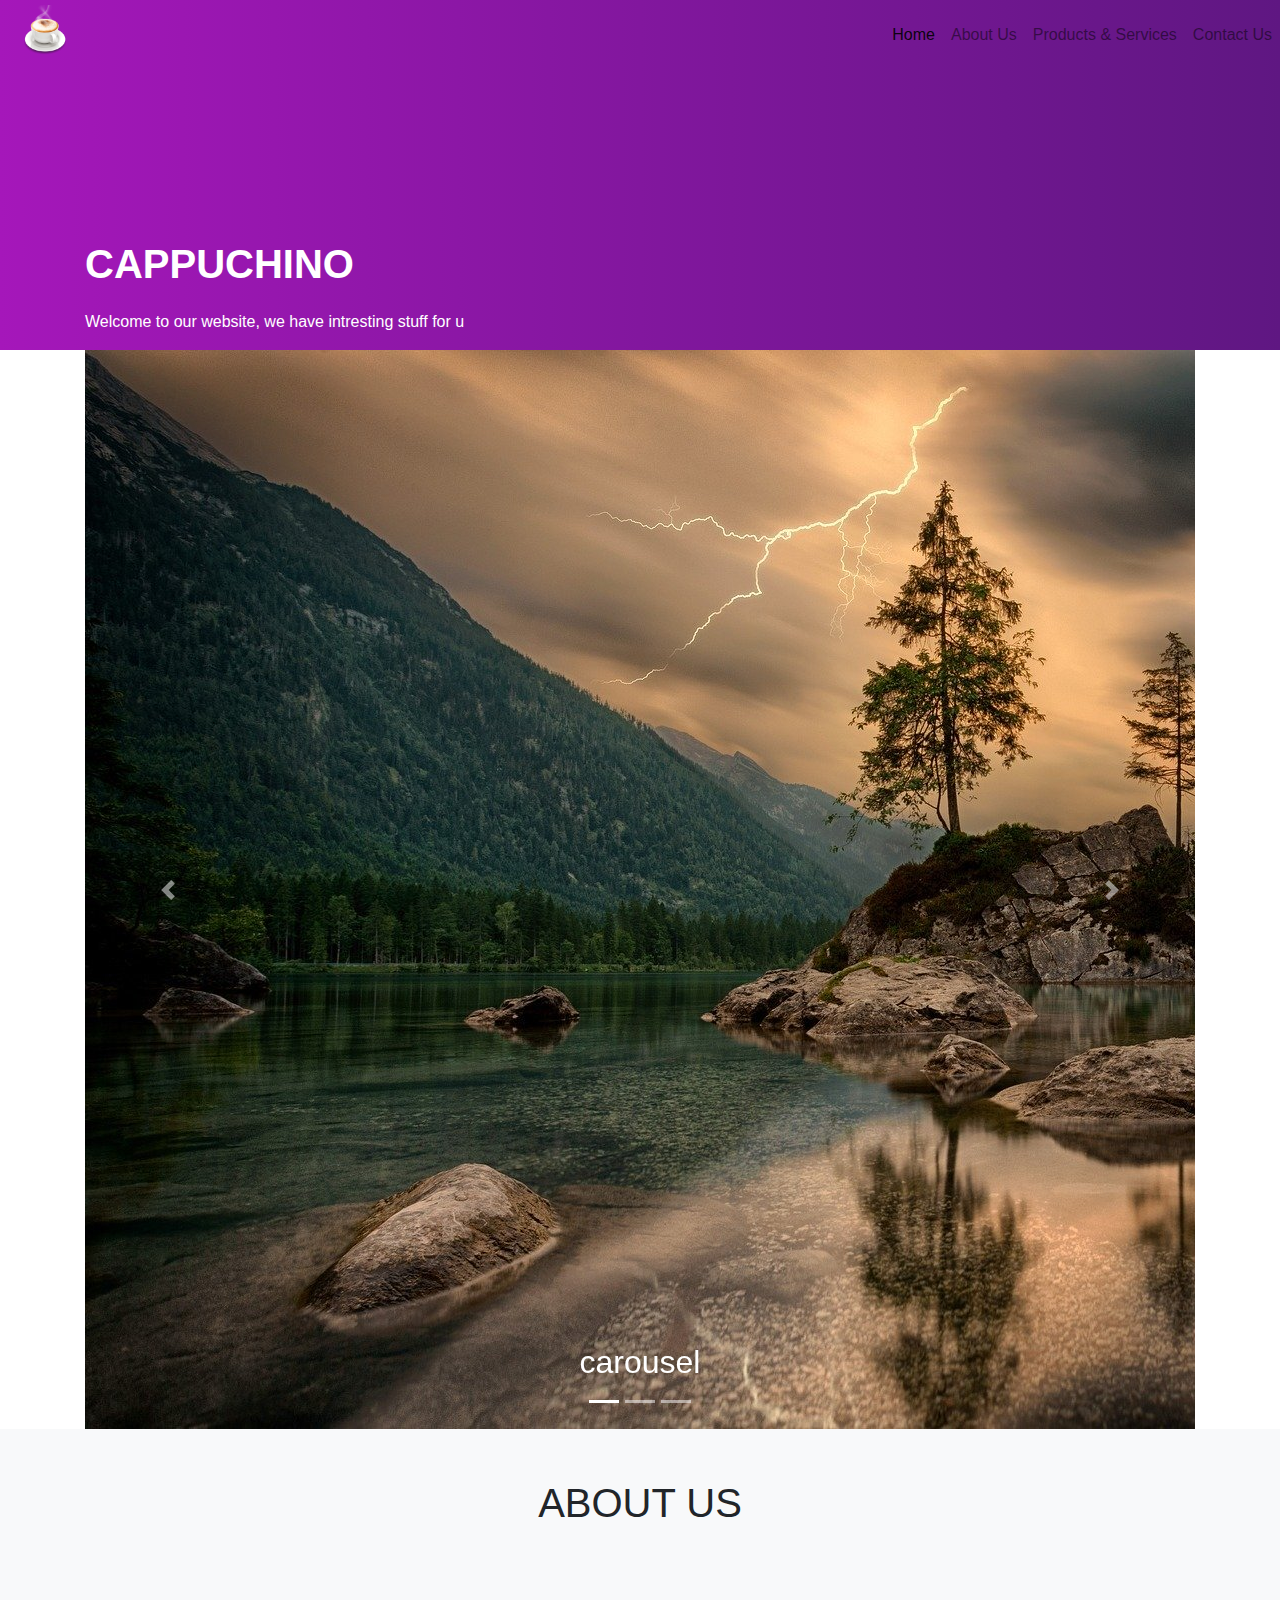
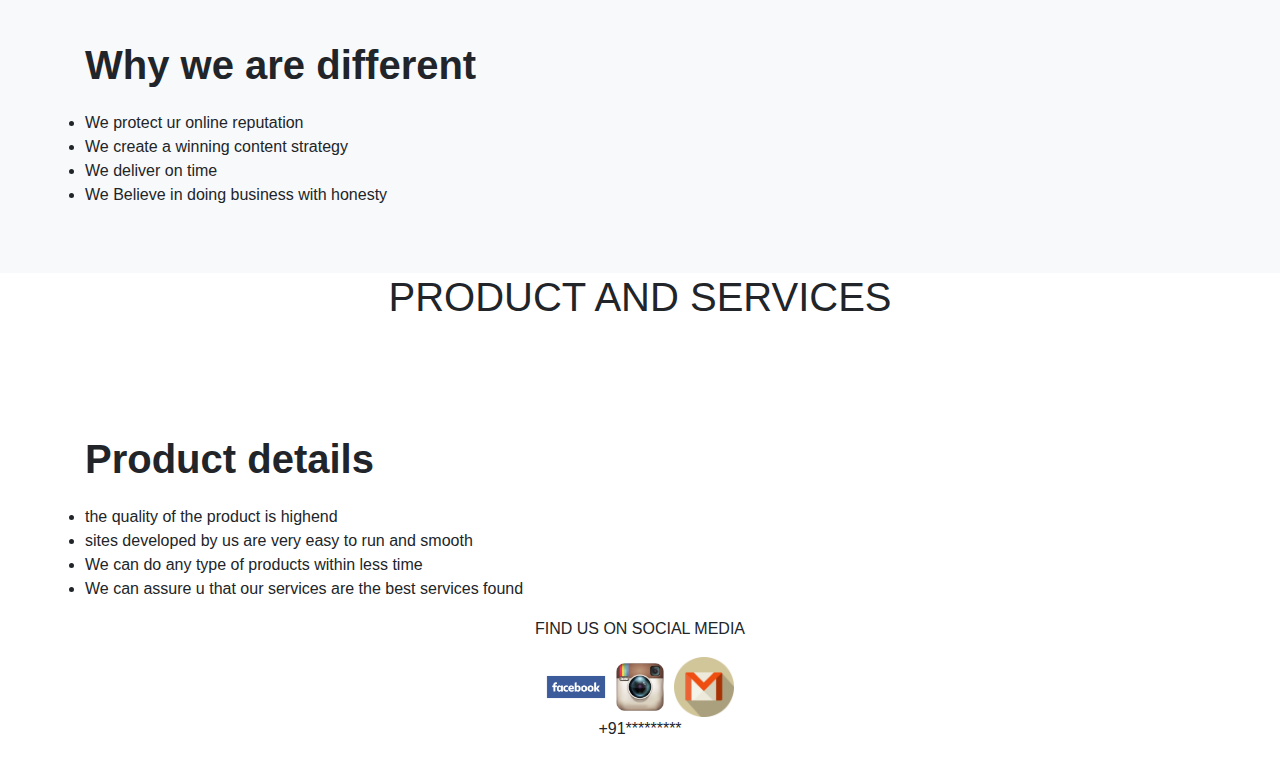
<file: project1/index.html>
<html>
<head>
<title>Agency Website Template</title>
<link rel="stylesheet" href="style.css">
<link rel="stylesheet" href="https://stackpath.bootstrapcdn.com/bootstrap/4.5.0/css/bootstrap.min.css">

<script src="https://code.jquery.com/jquery-3.5.1.slim.min.js" ></script>

<script src="https://stackpath.bootstrapcdn.com/bootstrap/4.5.0/js/bootstrap.min.js"></script>


<link rel="stylesheet" href="
https://stackpath.bootstrapcdn.com/font-awesome/4.7.0/css/font-awesome.min.css">


</head>
<body>
	<section id="nav-bar">

		<nav class="navbar navbar-expand-lg navbar-light bg-light">
  <a class="navbar-brand" href="#"><img src="images/logo.png"></a>
  <button class="navbar-toggler" type="button" data-toggle="collapse" data-target="#navbarNav" aria-controls="navbarNav" aria-expanded="false" aria-label="Toggle navigation">
    <span class="navbar-toggler-icon"></span>
  </button>
  <div class="collapse navbar-collapse" id="navbarNav">
    <ul class="navbar-nav ml-auto">
      <li class="nav-item active">
        <a class="nav-link" href="#banner">Home</a>
      </li>
      <li class="nav-item">
        <a class="nav-link" href="#about-us">About Us</a>
      </li>
      <li class="nav-item">
        <a class="nav-link" href="#product">Products & Services</a>
      </li>
      <li class="nav-item">
        <a class="nav-link" href="#social-media">Contact Us</a>
      </li>
    </ul>
  </div>
</nav>
</section>

<section id="banner">
<div class="container" >
<div class="row">
<div class="col-md-6">
	<p class="promo-title">CAPPUCHINO</p>
	<p>Welcome to our website, we have intresting stuff for u</p>
</div>	
</div>
</div>
</section>

<body>
	<div class="container">
	<div class="carousel slide" id="myslider" data-ride="carousel">
			<div class="carousel-inner">
				<div class="carousel-item active">
					<img src="images/1.jpg" alt="images/1.jpg">
					<div class="carousel-caption">
						<h2>carousel</h2>
					</div>
				</div>
				<div class="carousel-item ">
					<img src="images/2.jpg" alt="images/1.jpg">
				</div>
				<div class="carousel-item ">
					<img src="images/3.jpg" alt="images/1.jpg">
				</div>

			</div>

			<ul class="carousel-indicators">
				<li data-target="#myslider" data-slide-to="0" class="active"></li>
				<li data-target="#myslider" data-slide-to="1" class=""></li>
				<li data-target="#myslider" data-slide-to="2" class=""></li>
			</ul>

			<a href="#myslider" data-slide="prev" class="carousel-control-prev">
				<span class="carousel-control-prev-icon"></span>
			</a>

			<a href="#myslider" data-slide="next" class="carousel-control-next">
				<span class="carousel-control-next-icon"></span>
			</a>

	</div>
	</div>
</body>




<section id="about-us">
<div class="container" >
	<h1 class="title text-center">ABOUT US</h1>
<div class="row">
<div class="col-md-6 about-us">
<p class="about-title">Why we are different</p>
	<ul>
	<li>We protect ur online reputation</li>
	<li>We create a winning content strategy</li>
	<li>We deliver on time</li>
	<li>We Believe in doing business with honesty</li>
	</ul>
	
</div>	
</div>
</div>
</section>


<section id="product">
<div class="container" >
	<h1 class="title text-center">PRODUCT AND SERVICES</h1>
<div class="row">
<div class="col-md-6 about-us">
<p class="about-title">Product details</p>
	<ul>
	<li>the quality of the product is highend</li>
	<li>sites developed by us are very easy to run and smooth</li>
	<li>We can do any type of products within less time</li>
	<li>We can assure u that our services are the best services found</li>
	</ul>
	
</div>	
</div>
</div>
</section>



<section id="social-media">
<div class="container text-center" >
<p>FIND US ON SOCIAL MEDIA</p>
	<div class="social-icons">
	<a href="#"><img src="images/facebook.png"></a>
	<a href="#"><img src="images/instagram.png"></a>
	<a href="#"><img src="images/gmail.png"></a>
	</div>
<p>+91*********<p>		
</div>
</section>


<script src="smooth-scroll.js"></script>
<script>
	var scroll = new SmoothScroll('a[href*="#"]');
</script>

</body>
</html>
</file>
<file: project1/style.css>
*
{
	margin: 0;
	padding : 0;

}

body
{
	font-family:sans-serif;
}

#nav-bar
{
	position: sticky;
	top: 0;
	z-index: 10;
}

.navbar
{
	background-image: linear-gradient(to right,#a517ba,#5f1782);
	padding: 0 !important;
}

.navbar-brand img
{
	height: 60px;
	padding-left: 20px;
}

#banner
{
	background-image: linear-gradient(to right,#a517ba,#5f1782);
	color: #fff;
	padding-top: 5%;
}
.promo-title
{
	font-size:40px;
	font-weight:600;
	margin-top:100px;
}

#about-us
{
	background: #f8f9fa;
	padding-bottom: 50px;
	padding-top: 50px;
}

.about-title
{
	font-size:40px;
	font-weight:600;
	margin-top:100px;
}

.social-icons img
{
	width: 60px;
	transition: 0.5s;
}

.social-icons a:hover img
{
	transform: translateY(-10px);
}





/* _carousel.scss:170 */
.carousel-indicators {
  position: absolute;
  right: 0;
  bottom: 10px;
  left: 0;
  z-index: 15;
  display: flex;
  justify-content: center;
  padding-left: 0; // override <ol> default
  // Use the .carousel-control's width as margin so we don't overlay those
  margin-right: $carousel-control-width;
  margin-left: $carousel-control-width;
  list-style: none;

  li {
    position: relative;
    flex: 0 1 auto;
    width: $carousel-indicator-width;
    height: $carousel-indicator-height;
    margin-right: $carousel-indicator-spacer;
    margin-left: $carousel-indicator-spacer;
    text-indent: -999px;
    cursor: pointer;
    background-color: rgba($carousel-indicator-active-bg, .5);

    // Use pseudo classes to increase the hit area by 10px on top and bottom.
    &::before {
      position: absolute;
      top: -10px;
      left: 0;
      display: inline-block;
      width: 100%;
      height: 10px;
      content: "";
    }
    &::after {
      position: absolute;
      bottom: -10px;
      left: 0;
      display: inline-block;
      width: 100%;
      height: 10px;
      content: "";
    }
  }

  .active {
    background-color: $carousel-indicator-active-bg;
  }
}
</file>
